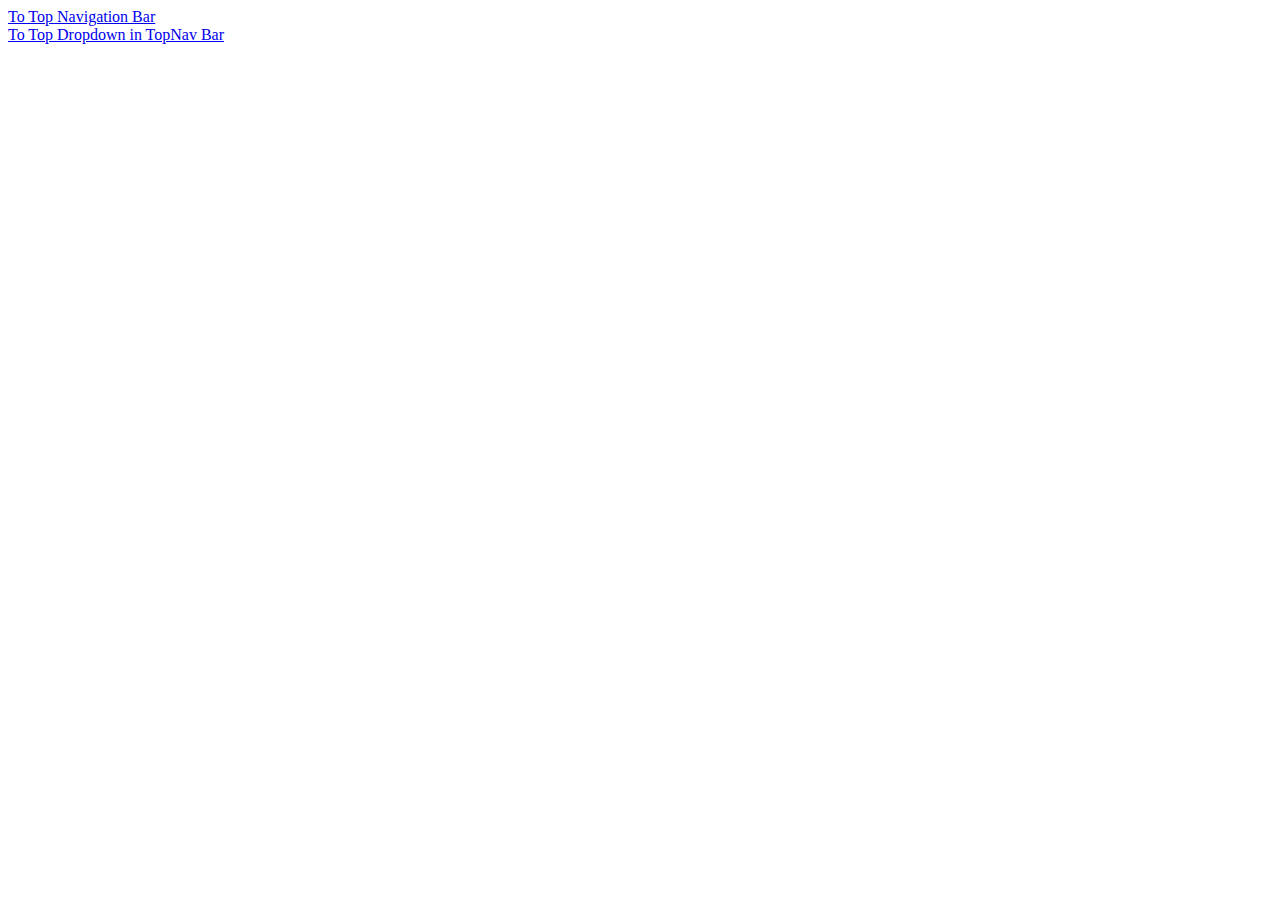
<file: index.html>
<!DOCTYPE html>
<html lang="en">
<head>
    <meta charset="UTF-8">
    <meta http-equiv="X-UA-Compatible" content="IE=edge">
    <meta name="viewport" content="width=device-width, initial-scale=1.0">
    <title>menu</title>
    <div>
        <a href="top_navigation_bar.html">To Top Navigation Bar</a>
    </div>
    <div>
        <a href="dropdown_in_topnav.html">To Top Dropdown in TopNav Bar</a>
    </div>
</head>
<body>
    
</body>
</html>
</file>
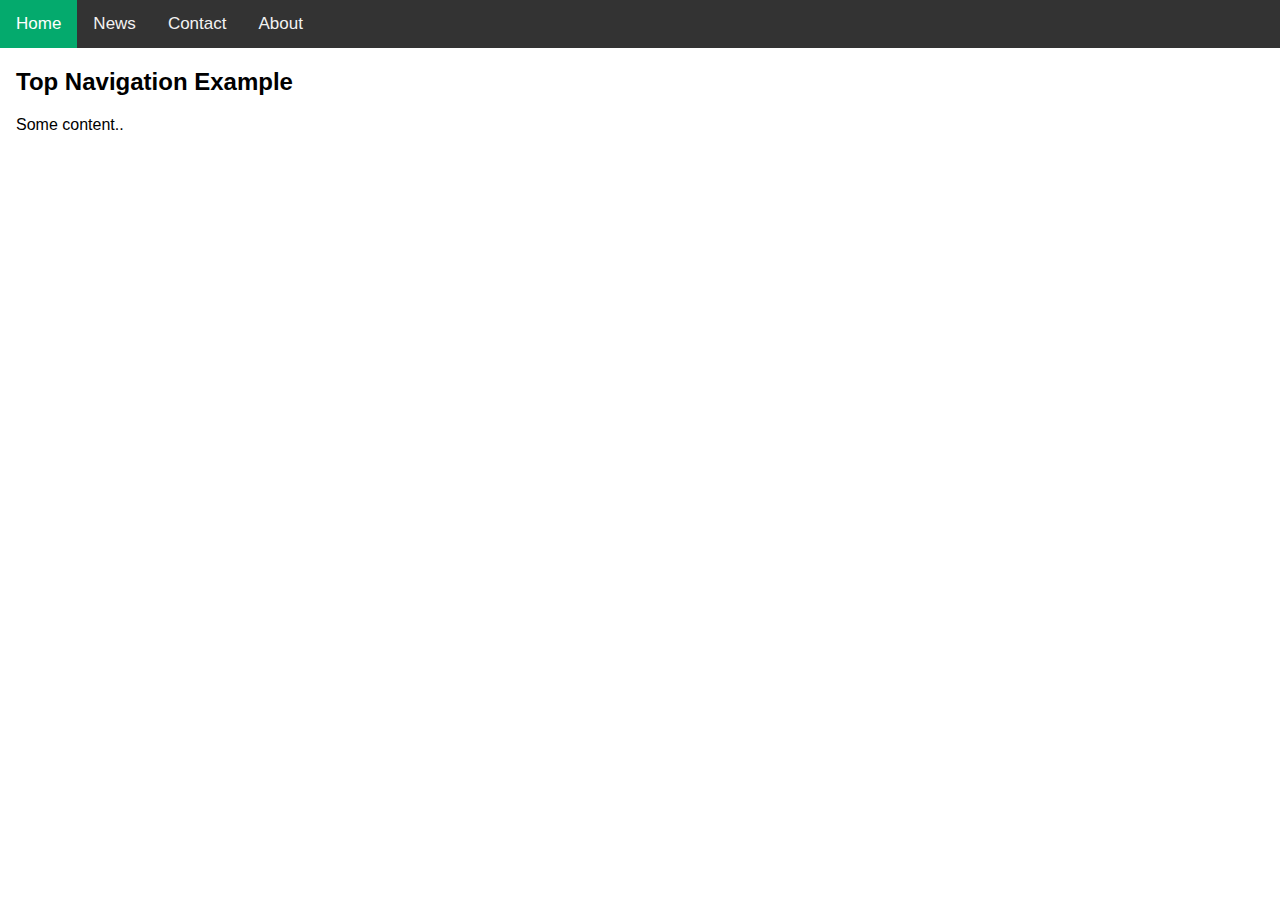
<file: top_navigation_bar.html>
<!DOCTYPE html>
<html>
<head>
<meta name="viewport" content="width=device-width, initial-scale=1">
<link rel="stylesheet" href="topnav.css">
<style>

</style>
</head>
<body>

<div class="topnav">
  <a class="active" href="#home">Home</a>
  <a href="#news">News</a>
  <a href="#contact">Contact</a>
  <a href="#about">About</a>
</div>

<div style="padding-left:16px">
  <h2>Top Navigation Example</h2>
  <p>Some content..</p>
</div>

</body>
</html>
</file>
<file: topnav.css>
body {
    margin: 0;
    font-family: Arial, Helvetica, sans-serif;
  }
  
  .topnav {
    overflow: hidden;
    background-color: #333;
  }
  
  .topnav a {
    float: left;
    color: #f2f2f2;
    text-align: center;
    padding: 14px 16px;
    text-decoration: none;
    font-size: 17px;
  }
  
  .topnav a:hover {
    background-color: #ddd;
    color: black;
  }
  
  .topnav a.active {
    background-color: #04AA6D;
    color: white;
  }
</file>
